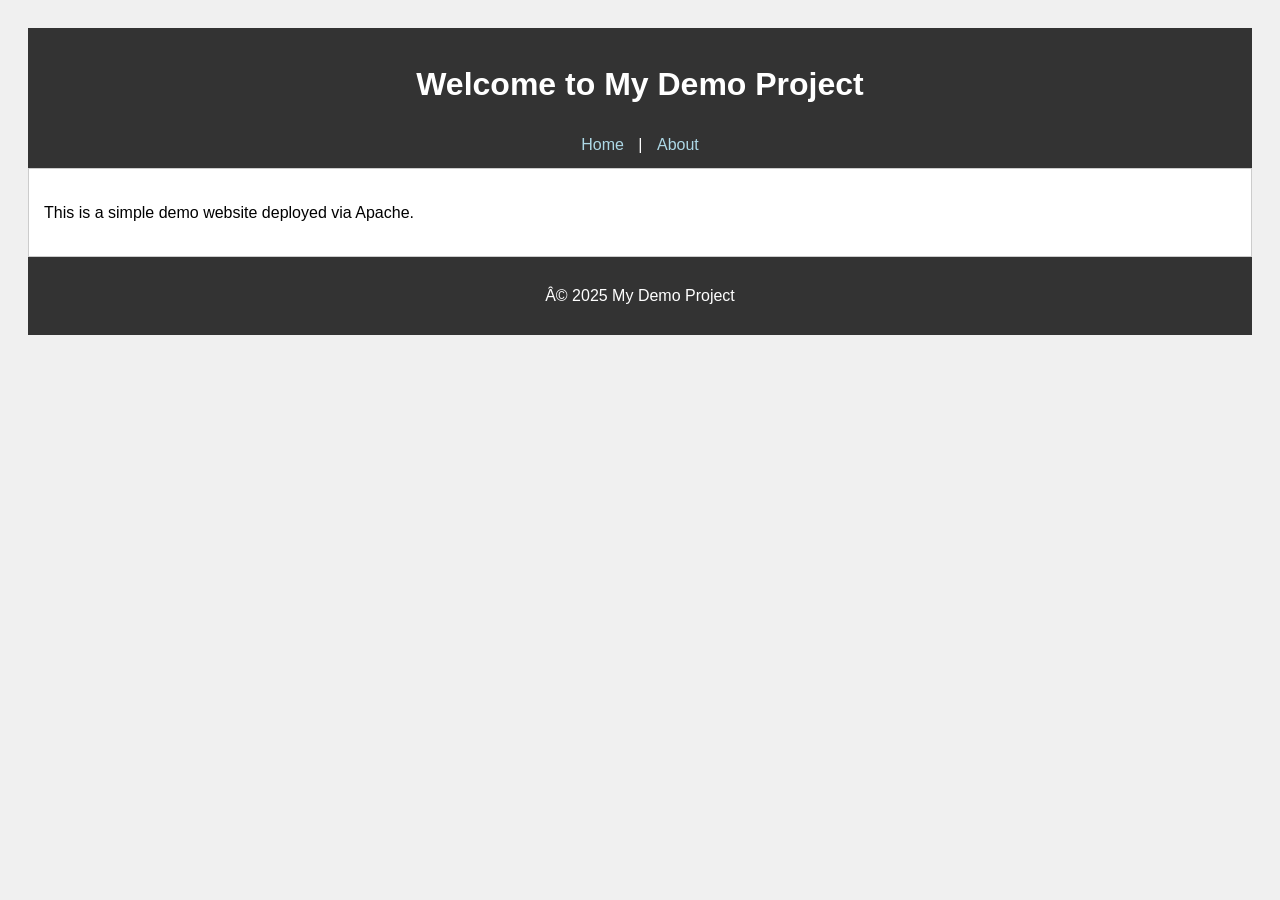
<file: index.html>
<!DOCTYPE html>
<html lang="en">
<head>
  <meta charset="UTF‑8">
  <meta name="viewport" content="width=device-width, initial-scale=1.0">
  <title>Demo Project</title>
  <link rel="stylesheet" href="css/styles.css">
</head>
<body>
  <header>
    <h1>Welcome to My Demo Project</h1>
    <nav>
      <a href="index.html">Home</a> |
      <a href="about.html">About</a>
    </nav>
  </header>
  <main>
    <p>This is a simple demo website deployed via Apache.</p>
  </main>
  <footer>
    <p>© 2025 My Demo Project</p>
  </footer>
</body>
</html>
</file>
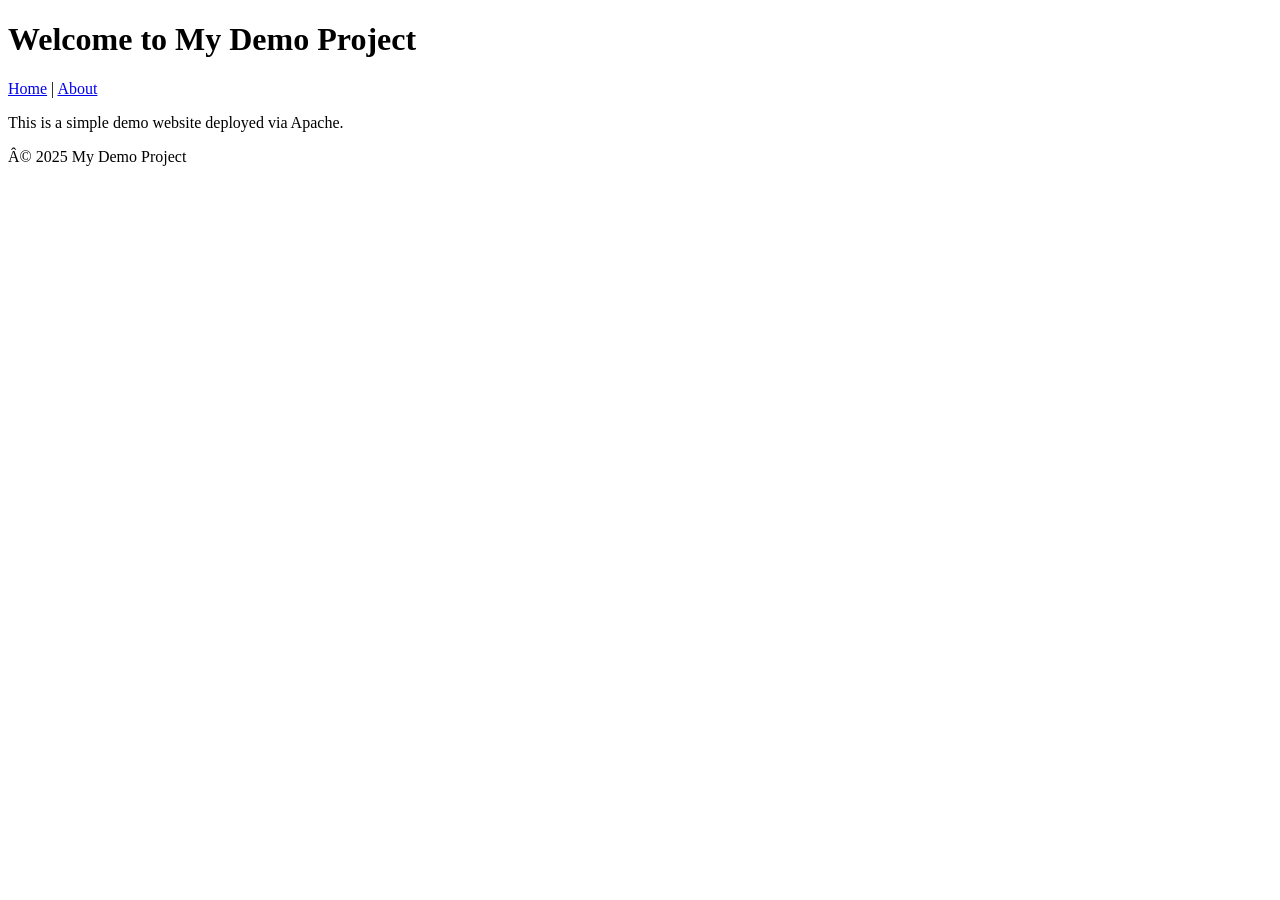
<file: about.html>
<!DOCTYPE html>
<html lang="en">
<head>
  <meta charset="UTF‑8">
  <meta name="viewport" content="width=device-width, initial-scale=1.0">
  <title>Demo Project</title>
</head>
<body>
  <header>
    <h1>Welcome to My Demo Project</h1>
    <nav>
      <a href="index.html">Home</a> |
      <a href="about.html">About</a>
    </nav>
  </header>
  <main>
    <p>This is a simple demo website deployed via Apache.</p>
  </main>
  <footer>
    <p>© 2025 My Demo Project</p>
  </footer>
</body>
</html>
</file>
<file: css/styles.css>
body { font-family: Arial, sans-serif; line-height: 1.6; padding: 20px; background-color: #f0f0f0; }
header, footer { background: #333; color: white; padding: 10px; text-align: center; }
nav a { color: lightblue; text-decoration: none; margin: 0 10px; }
main { background: white; padding: 15px; border: 1px solid #ccc; }
</file>
